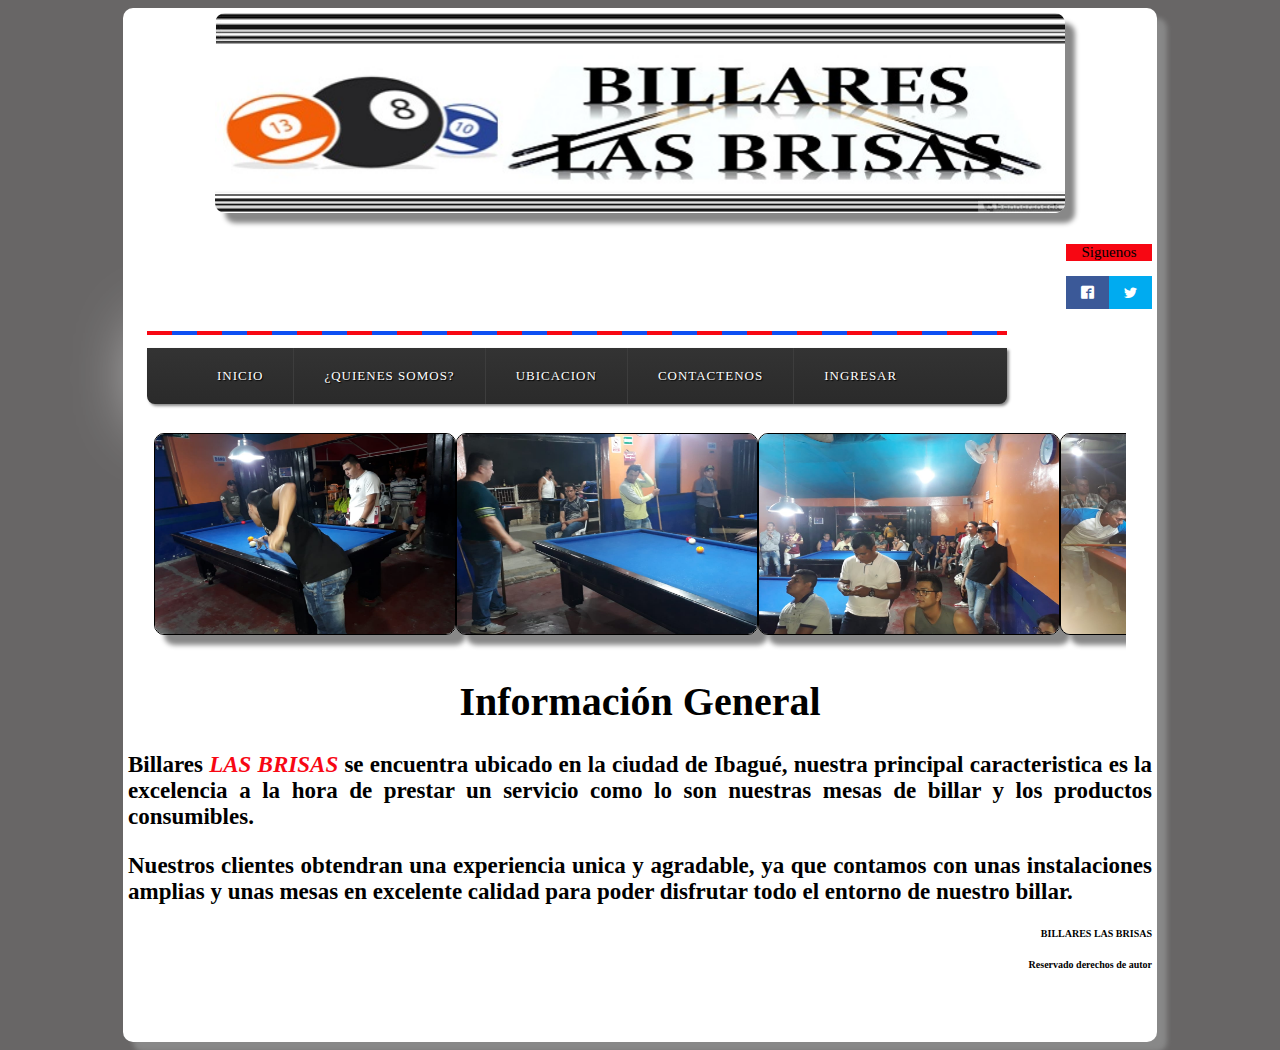
<file: index.html>
<!DOCTYPE html>

     <html>

	 <link href="css2/stylesheet.css" rel="stylesheet" type="text/css">
	 <link href="css2/style.css" rel="stylesheet" type="text/css">
	 <link rel="icon" href="img/billar.ico"> 
	 
	 
    
	 <head>
           <title>Billiards Control</title>
           <meta http-equiv="Content-Type" content="text/html; charset=UTF-8">
     </head>
    
	
        <div id="principal" class="center">
		
				
		<div class="banner">
		<center>
		      <img src="img/baner.jpeg" class="imagen_baner"/>
		</center>
		</div>
			 
		<div class="social">
		   <ul>
		    <p style="text-align: center; font-family: Impact ; font-size: 15px; background:#F70713">Siguenos</p>
			<li><a href="https://www.facebook.com/Billares-Las-BRisas-122784098639320/?modal=admin_todo_tour" target="_blank" title="Ir a Facebook" class="icon-facebook2"></a></li>
			<li><a href="https://twitter.com/BillaresLas?edit=true" target="_blank" title="Ir a Twitter "class="icon-twitter"></a></li>
			
		   </ul>
	    </div>
		
		    <br>
            <br>
            <br>
            <br>
            <br>
            <br>
            <br>
            
    <div class="wrap">
             <span class="decor"></span>
     
	  <nav>
          
        <ul class="primary">
             <li>
                 <a style="font-family:cursive" href="index.html">Inicio</a>
		     </li>
	
             <li>
			     <a style="font-family:cursiva" href="quienes_somos.html">¿Quienes Somos?</a>
                 <ul class="sub">
                                <li style="font-family:cursive"><a href="mision.html">Misión</a></li>
                                <li style="font-family:cursive"><a href="vision.html">Visión</a></li>
                 </ul>
             </li>
			 
             <li>
                 <a style="font-family:cursive" href="ubicacion.html">Ubicacion</a>
                 
            </li>
            
			<li>
                 <a style="font-family:cursive" href="contactenos.html">Contactenos</a>
            </li>
    
	        <li>
                <a style="font-family:cursive" href="inicio.php">Ingresar</a>
                
                  
            </li>
        </ul>
      </nav>
    </div>
      
	      <br>
     
      <div class="slider">
			<ul>
				<li>
                    <img style="border: 1px solid black; margin: 100 auto; text-align: right; width: 300px; height: 200px;" src="img/1.jpg">
                </li>
				
				<li>
                    <img style="border: 1px solid black; margin: 100 auto; text-align: right; width: 300px; height: 200px;" src="img/2.jpg">
                </li>
				
				<li>
                    <img style="border: 1px solid black; margin: 100 auto; text-align: right; width: 300px; height: 200px;" src="img/3.jpg">
                </li>
				
                <li>
                    <img style="border: 1px solid black; margin: 100 auto; text-align: right; width: 300px; height: 200px;" src="img/4.jpg">
                </li>
				
                <li>
                    <img style="border: 1px solid black; margin: 100 auto; text-align: right; width: 300px; height: 200px;" src="img/5.jpg">
                </li>
				
                <li>
                    <img style="border: 1px solid black; margin: 100 auto; text-align: right; width: 300px; height: 200px;"src="img/6.jpg">
                </li>
			</ul>
		</div>
		
		    <h1 style="font-family:Cursive; font-size:40px">Información General</h1>
		
		   
                <b><p align="justify" style=" font-family:Tahoma; color:black; font-size:23px">Billares <em>LAS BRISAS</em> se encuentra ubicado en la ciudad de Ibagué, nuestra principal caracteristica es la excelencia a la hora de prestar un servicio como lo son nuestras mesas de billar y los productos consumibles.</p></b>
				
				<b><p align="justify" style=" font-family:Tahoma; color:black; font-size:23px">Nuestros clientes obtendran una experiencia unica y agradable, ya que contamos con unas instalaciones amplias y unas mesas en excelente calidad para poder disfrutar todo el entorno de nuestro billar.</p></b>
				
			    
	      
		<div>   
		   <h2 style="color:black; font-family:Comic Sans; text-align:right; font-size:10px">BILLARES LAS BRISAS</h2>
		   
		   <h2 style="color:black; font-family:Comic Sans; text-align:right; font-size:10px">Reservado derechos de autor</h2>
		</div>
		
	</div>	
</html>
</file>
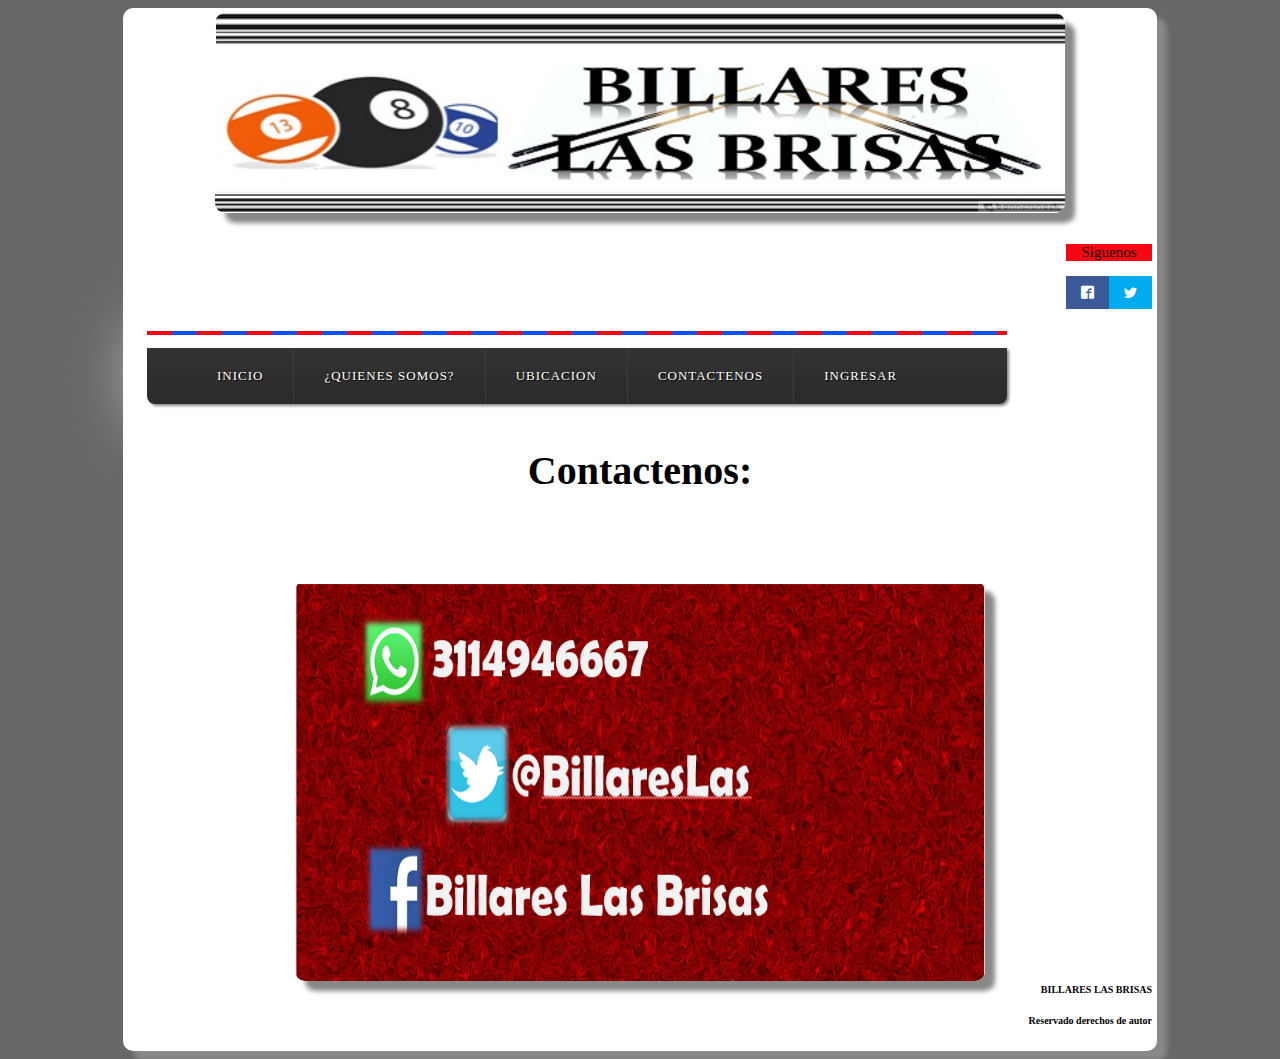
<file: contactenos.html>
<!DOCTYPE html>

     <html>

	 <link href="css2/stylesheet.css" rel="stylesheet" type="text/css">
	 <link href="css2/style.css" rel="stylesheet" type="text/css">
	 <link rel="icon" href="img/billar.ico"> 
	 
	 
    
	 <head>
           <title>Billiards Control</title>
           <meta http-equiv="Content-Type" content="text/html; charset=UTF-8">
     </head>
    
	<body>
        <div id="principal" class="center">
		
				
		<div class="banner">
		<center>
		      <img src="img/baner.jpeg" class="imagen_baner"/>
		</center>
		</div>
			 
		<div class="social">
		   <ul>
		    <p style="text-align: center; font-family: Impact ; font-size: 15px; background:#F70713">Siguenos</p>
			<li><a href="https://www.facebook.com/Billares-Las-BRisas-122784098639320/?modal=admin_todo_tour" target="_blank" title="Ir a Facebook" class="icon-facebook2"></a></li>
			<li><a href="https://twitter.com/BillaresLas?edit=true" target="_blank" title="Ir a Twitter "class="icon-twitter"></a></li>
			
		   </ul>
	    </div>
		
		    <br>
            <br>
            <br>
            <br>
            <br>
            <br>
            <br>
            
    <div class="wrap">
             <span class="decor"></span>
     
	  <nav>
          
        <ul class="primary">
             <li>
                 <a style="font-family:cursive" href="index.html">Inicio</a>
		     </li>
	
             <li>
			     <a style="font-family:cursiva" href="quienes_somos.html">¿Quienes Somos?</a>
                 <ul class="sub">
                                <li style="font-family:cursive"><a href="mision.html">Misión</a></li>
                                <li style="font-family:cursive"><a href="vision.html">Visión</a></li>
                 </ul>
             </li>
			 
             <li>
                 <a style="font-family:cursive" href="ubicacion.html">Ubicacion</a>
                 
            </li>
            
			<li>
                 <a style="font-family:cursive" href="contactenos.html">Contactenos</a>
            </li>
    
	        <li>
                <a style="font-family:cursive" href="inicio.php">Ingresar</a>
                
                  
            </li>
        </ul>
      </nav>
    </div>
             <h1 style="font-family:Cursive; font-size:40px">Contactenos:</h1>
            <br>
            <br>
            <br>
            <br>
        
            
            
            
            
            <div class="con">
		<img src="img/contacto.png" >
		</div>
            <div>
	       <h2 style="color:black; font-family:Comic Sans; text-align:right; font-size:10px">BILLARES LAS BRISAS</h2>
		   <h2 style="color:black; font-family:Comic Sans; text-align:right; font-size:10px">Reservado derechos de autor</h2>
		</div>
        </div>
         </body>
    </html>
</file>
<file: css2/stylesheet.css>
/*banner principal de la pagina*/

.center{
margin-right:auto;
margin-left:auto;
}

#izquierda,#derecha{
float:left;
          }
          
#principal{
width:1024px;
min-height:1024px;
padding:5px;
background-color: #fff ;
box-shadow: 10px 10px 5px #888888;
border-radius: 10px;
}

/* ediciones de body especificos*/

#principal1{
  width:1024px;
  min-height:970px;
  padding:5px;
  background-color: #FFE4C4 ;
  box-shadow: 10px 10px 5px #888888;
  border-radius: 10px;
}
#principal2{
  width:1024px;
  min-height:960px;
  padding:5px;
  background-color: #FFE4C4 ;
  box-shadow: 10px 10px 5px #888888;
  border-radius: 10px;
}

#principal3{
  width:1024px;
  min-height:1000px;
  padding:5px;
  background-color: #FFE4C4 ;
  box-shadow: 10px 10px 5px #888888;
  border-radius: 10px;
}

img {
	width:1000px;
	border-radius:10px;
	box-shadow: 10px 10px 5px #888888;
}	

body { 
  background:#686666;
  font-family: helvetica, arial, serif;
  font-size: 13px;
  /*text-transform: uppercase;*/ /*poner todo el texto en mayuscula*/
  text-align: center;
}

/*menu desplegble*/
 
.wrap {
  display: inline-block;
  width: 860px;
  -webkit-box-shadow: 0 0 70px #fff;
  -moz-box-shadow: 0 0 70px #fff;
  box-shadow: 0 0 70px #fff;
  margin-top: 10px;
  position: center;
  border-radius:10px; 
  text-transform: uppercase;
}

/* a little "umph" */
.decor {
  background: #F70713;
  background: -webkit-linear-gradient(left, #F70713 50%, #0E4FF2 50%);
  background: -moz-linear-gradient(left, #F70713 50%, white 50%);
  background: -o-linear-gradient(left, #CDEBDB 50%, #6EAF8D 50%);
  background: linear-gradient(left, white 50%, #6EAF8D 50%);
  background-size: 50px 25%;;
  padding: 2px;
  display: block;
  
}

a {
  text-decoration: none;
  color: #fff;
  display: block;
}

ul {
  list-style: none;
  position: center;
  text-align: left;
}

li {
  float: left;
}

/* clear'n floats */
ul:after {
  clear: both;
}

ul:before,
ul:after {
    content: " ";
    display: table;
}

nav {
  position: relative;
  background: #2B2B2B;
  background-image: -webkit-linear-gradient(bottom, #2B2B2B 7%, #333333 100%);
  background-image: -moz-linear-gradient(bottom, #2B2B2B 7%, #333333 100%);
  background-image: -o-linear-gradient(bottom, #2B2B2B 7%, #333333 100%);
  background-image: linear-gradient(bottom, #2B2B2B 7%, #333333 100%);
  text-align: center;
  letter-spacing: 1px;
  text-shadow: 1px 1px 1px #010101;
  -webkit-box-shadow: 2px 2px 3px #888;
  -moz-box-shadow: 2px 2px 3px #888;
  box-shadow: 2px 2px 3px #888;
  border-bottom-right-radius: 8px;
  border-bottom-left-radius: 8px;
  
}

/* primary */
ul.primary li a {
  display: block;
  padding: 20px 30px;
  border-right: 1px solid #3D3D3D;
  }

ul.primary li:last-child a {
  border-right: none;
}

ul.primary li a:hover {
  
  color: #000;
}

/* subs */
ul.sub {
  position: absolute;
  z-index: 200;
  box-shadow: 2px 2px 0 #BEBEBE;
  width: 35%;
  display:none;
}

ul.sub li {
  float: none;
  margin: 0;
}

ul.sub li a {
  border-bottom: 1px dotted #ccc;
  border-right: none;
  color: #000;
  padding: 15px 30px;
}

ul.sub li:last-child a {
  border-bottom: none;
}

ul.sub li a:hover {
  color: #000;
  background: #eeeeee;
}

/*pantalla secundaria*/
ul.primary li:hover ul {
  display: block;
  background: #fff;
}

/* fondo de la pestaña en blanco */
ul.primary li:hover a {
  background: #fff;
  color: #666;
  text-shadow: none;
}

ul.primary li:hover > a{
  color: #000;
} 

@media only screen and (max-width: 600px) {
.decor {
    padding: 3px;
}
  
.wrap {
    width: 100%;
    margin-top: 0px;
}
  
li {
    float: none;
}
  
ul.primary li:hover a {
    background: none;
    color: #8B8B8B;
    text-shadow: 1px 1px #000;
}

ul.primary li:hover ul {
    display: block;
    background: #272727;
    color: #fff;
}
  
ul.sub {
    display: block;  
    position: static;
    box-shadow: none;
    width: 100%;
}
  
ul.sub li a {
    background: #272727;
    border: none;
    color: #8B8B8B;
}
  
ul.sub li a:hover {
    color: #ccc;
    background: none;
  }
}	

/*slideshow*/

.slider {
	width: 95%;
	margin: auto;
	overflow: hidden;
	
}

.slider ul {
	display: flex;
	padding: 0;
	width: 400%;
	animation: cambio 15s infinite alternate linear;
}

.slider li {
    width: 1}1000%;
	list-style: none;
	
}

.slider img {
	width: 100%;
		
}

@keyframes cambio {
	0% {margin-left: -90;}
	20% {margin-left: -90;}
	
	25% {margin-left: -90%;}
	45% {margin-left: -90%;}
	
}

/*redes sociales */	

.social {
	float:right; /* Establecemos la barra en la izquierda */
	top: 85px; /* Bajamos la barra 200px de arriba a abajo */
	z-index: 2000; /* Utilizamos la propiedad z-index para que no se superponga algún otro elemento como sliders, galerías, etc */
}
 
	.social ul {
		list-style: none;
	}
 
	.social ul li a {
		display: inline-block;
		color:#fff;
		background: #000;
		padding: 10px 15px;
		text-decoration: none;
		-webkit-transition:all 500ms ease;
		-o-transition:all 500ms ease;
		transition:all 500ms ease; /* Establecemos una transición a todas las propiedades */
	}
 
	.social ul li .icon-facebook2 {background:#3b5998;} /* Establecemos los colores de cada red social, aprovechando su class */
	.social ul li .icon-twitter {background: #00abf0;}
	.social ul li .icon-google3 {background: #d95232;}
	.social ul li .icon-mail2	{background: #666666;}
 
	.social ul li a:hover {
		background: #000; /* Cambiamos el fondo cuando el usuario pase el mouse */
		padding: 10px 30px; /* Hacemos mas grande el espacio cuando el usuario pase el mouse */
	}

/*color al tipo de letra*/
	
em {
color:#F70713;	
}	

/*ediciones de imagenes*/

img:hover{ 
    -webkit-transform: scale(1.5);
    transform: scale(1.5);
}

.banner img:hover{ 
    -webkit-transform: none;
    transform: none;
}

#pie_pagina img:hover{ 
    -webkit-transform: none;
    transform: none;
}	

.gif img {
 width: 700px;
 height:300px; 
}

.imagen_baner {
 width: 850px;
 height:200px; 
}


.mis img {
 width:450px;
 height:300px;
}	

.con img {
 width:690px;
 height:400px;
}	





.his img {
 width:400px;
 height:200px;
}

.serv img {
 width:450px;
 height:600px;
 margin-right:20px; 
 float:right;
}

.hor {
 width:400px;	
 height:100px;
}

/*lista de servicios*/

#lista1 ul { 
    list-style:none; 
	margin-left:-30px;
}

#lista1 ul li { 
    font-family:Georgia,serif,Times; 
    font-size:18px; 
}

#lista1 ul li a { 
    display:block; 
    width:500px; 
    height:40px; 
    background-color:#333; 
    border-left:5px solid #222; 
    border-right:5px solid #222; 
    padding-left:10px;
    text-decoration:none; 
    color:#f70713; 
}

#lista1 ul li a:hover { 
    -moz-transform:rotate(-5deg); 
    -moz-box-shadow:10px 10px 20px #000000;
    -webkit-transform:rotate(-5deg); 
    -webkit-box-shadow:10px 10px 20px #000000;
    transform:rotate(4deg); box-shadow:10px 10px 20px #000000; 
    margin-left: 10px;
}

/*formulario de contactenos*/

form {
width: 450px;
margin: auto;
padding: 10px 20px;
box-sizing: border-box;
margin-top: 20px;
border-radius: 10px;


}   
  
  
h2 {
color: #fff;
text-align: center;
margin: 0;
font-size: 30px;
margin-bottom: 20px;

}


input, textarea {
width: 100%;
margin-bottom: 20px;
padding: 7px;
box-sizing: border-box;
font-size: 17px;
border: none;
border-radius: 10px;
float:left;

}
  
textarea {
min-height: 100px;
max-height: 200px;
max-width: 100%;

}   
  
#boton{
background: #00BFFC;
color: #fff;
padding: 20px;	
}   

#boton:hover {
cursor: pointer;
background: rgba(0,0,0,0);
 color: #3a7999;
 box-shadow: inset 0 0 0 3px #3a7999;

}

@media (max-width: 480px) {
form{
width: 100%;
}
} 


/* tarjetas 3d*/



.
</file>
<file: css2/style.css>
@font-face {
  font-family: 'icomoon';
  src:  url('fonts/icomoon.eot?y0m4w9');
  src:  url('fonts/icomoon.eot?y0m4w9#iefix') format('embedded-opentype'),
    url('fonts/icomoon.ttf?y0m4w9') format('truetype'),
    url('fonts/icomoon.woff?y0m4w9') format('woff'),
    url('fonts/icomoon.svg?y0m4w9#icomoon') format('svg');
  font-weight: normal;
  font-style: normal;
}

[class^="icon-"], [class*=" icon-"] {
  /* use !important to prevent issues with browser extensions that change fonts */
  font-family: 'icomoon' !important;
  speak: none;
  font-style: normal;
  font-weight: normal;
  font-variant: normal;
  text-transform: none;
  line-height: 1;

  /* Better Font Rendering =========== */
  -webkit-font-smoothing: antialiased;
  -moz-osx-font-smoothing: grayscale;
}

.icon-mail2:before {
  content: "\ea84";
}
.icon-google3:before {
  content: "\ea8a";
}
.icon-facebook2:before {
  content: "\ea91";
}
.icon-twitter:before {
  content: "\ea96";
}
.icon-pinterest2:before {
  content: "\ead2";
}
</file>
